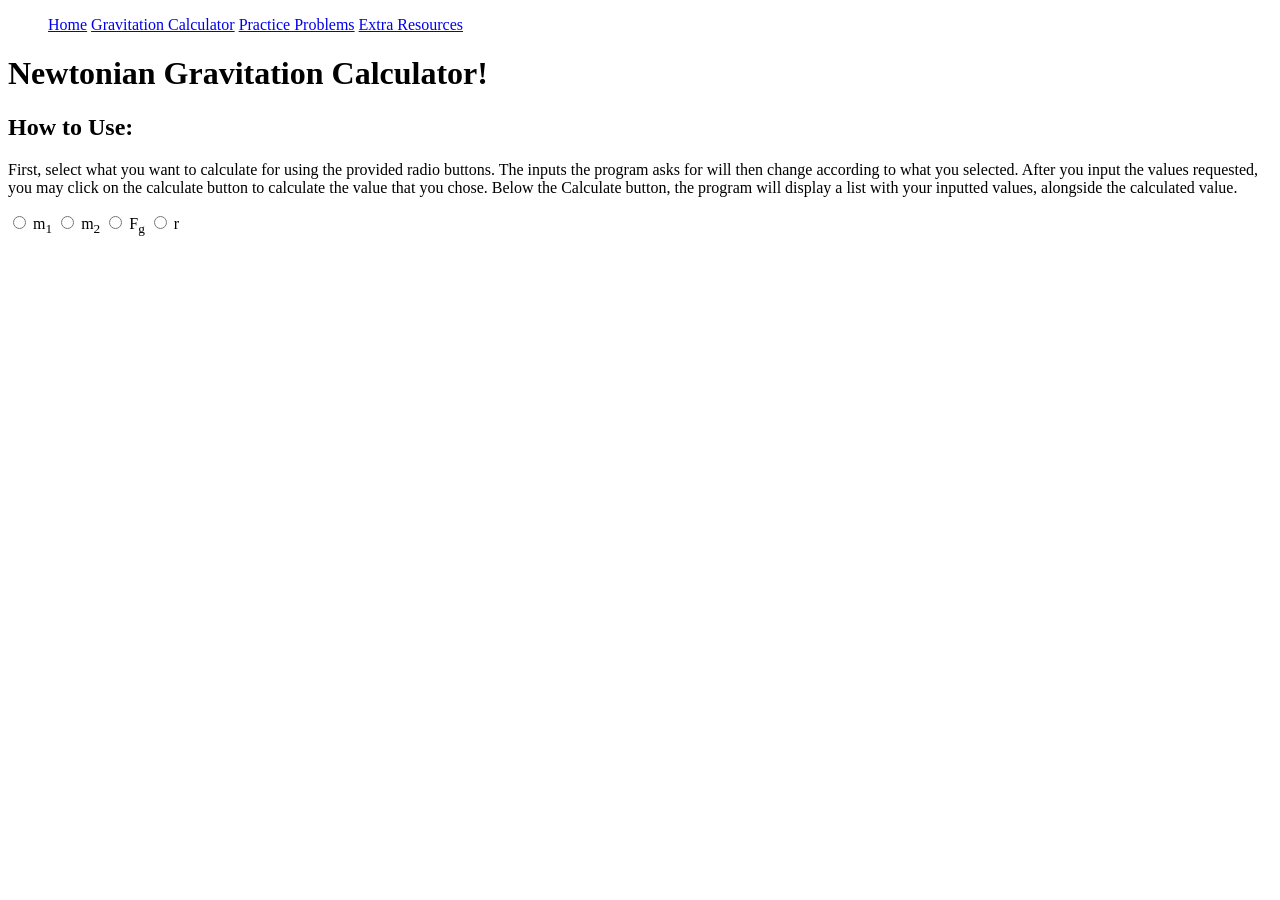
<file: calculator.html>
<!DOCTYPE html>
<html lang="en">

<head>
    <meta charset="UTF-8">
    <meta name="viewport" content="width=device-width, initial-scale=1.0">
    <link rel="stylesheet" href="style.css">
    <title>Gravitation Calculator</title>
</head>

<body>
    <!--The header section of a webpage holds all of a website's introductory info, that is why the nav bar is placed there.-->
    <header>
        <!--This <nav> tag is used to organize many hyperlink elements.
        I am using it to organize my main navigation bar.-->
        <nav>
            <ul>
                <!--All these links are connected to my other web pages-->
                <a href="index.html" class="nav-home">Home</a>
                <a href="calculator.html" class="nav-calc">Gravitation Calculator</a>
                <a href="practice.html" class="nav-practice">Practice Problems</a>
                <a href="resources.html" class="nav-resources">Extra Resources</a>
            </ul>
        </nav>
    </header>

    <body>
        <h1>Newtonian Gravitation Calculator!</h1>
        <h2>How to Use:</h2>
        <p>First, select what you want to calculate for using the provided radio buttons. The inputs the program asks
            for will then change according to what you selected. After you input the values requested, you may click on
            the calculate button to calculate the value that you chose. Below the Calculate button, the program will display
            a list with your inputted values, alongside the calculated value.
        </p>

        <input type="radio" id="mass1-button" name="">
        <label for="mass1-button">m<sub>1</sub></label>

        <input type="radio" id="mass2-button">
        <label for="mass2-button">m<sub>2</sub></label>

        <input type="radio" id="gravity-button">
        <label for="gravity-button">F<sub>g</sub></label>

        <input type="radio" id="radius-button">
        <label for="radius-button">r</label>
    </body>

</body>

</html>
</file>
<file: style.css>
@keyframes zoomUp {
    0% {
        opacity: 0;
        transform: translateY(90vh) scale(0.3);
    }

    100% {
        opacity: 1;
        transform: translateY(-80vh) scale(1);
    }
}

#title {
    text-align: center;
    animation-name: zoomUp;
    animation-duration: 6s;
}
</file>
